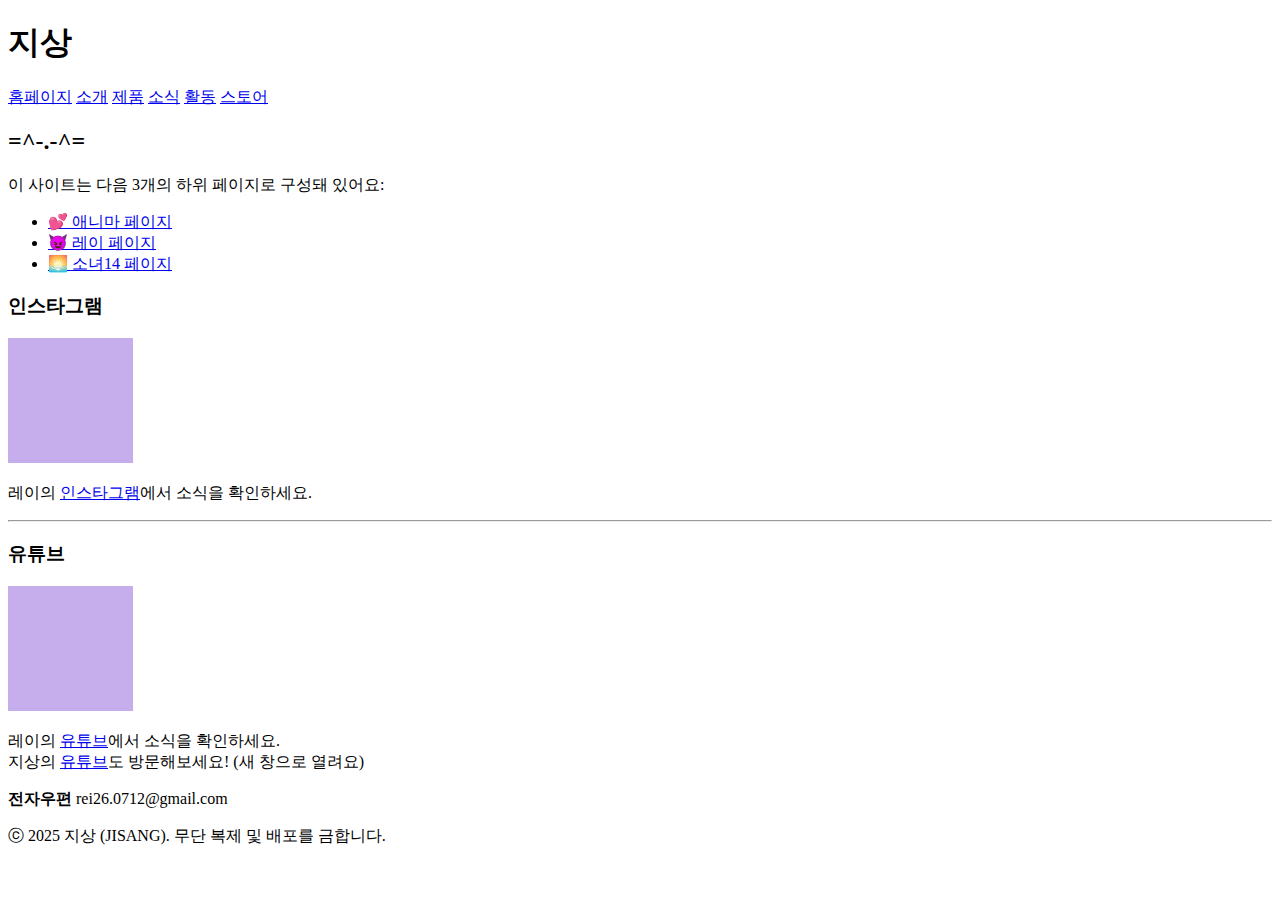
<file: index.html>
<!DOCTYPE html>
<html lang="ko">
<head>
  <meta charset="UTF-8" />
  <meta name="viewport" content="width=device-width, initial-scale=1.0" />
  <title>지상 =^-.-^=</title>
  <link rel="stylesheet" href="style.css" />
</head>
<body>
    <header>
    <h1>지상</h1>
    <nav>
      <a href="/">홈페이지</a>
      <a href="/idea/">소개</a>
      <a href="/item/">제품</a>
      <a href="/news/">소식</a>
      <a href="/team/">활동</a>
      <a href="/store/">스토어</a>
    </nav>
  </header>
  <main>
  <h2>=^-.-^=</h2>
  <p>이 사이트는 <span class="highlight">다음 3개의 하위 페이지</span>로 구성돼 있어요:</p>
  <ul>
    <li><a href="/anima/" target="_blank">💕 애니마 페이지</a></li>
    <li><a href="/rei/" target="_blank">😈 레이 페이지</a></li>
    <li><a href="/girl14/" target="_blank">🌅 소녀14 페이지</a></li>
  </ul>
  </main>
    <h3>인스타그램</h3>
  <img src="images/jayeon.jpg" width="125" height="125" alt="프로필 이미지" />
  <p>레이의 <a href="https://www.instagram.com/rei26_0712/" target="_blank">인스타그램</a>에서 소식을 확인하세요.</p>
  <hr />
  <h3>유튜브</h3>
  <img src="images/jayeon.jpg" width="125" height="125" alt="프로필 이미지" />
  <p>레이의 <a href="https://youtube.com/channel/UC4W2JUiK90XG-q6jjcilw-g?feature=shared" target="_blank">유튜브</a>에서 소식을 확인하세요.
    <br />
  지상의 <a href="https://youtube.com/channel/UC2qsyHm3jdKDlaRZ-H-48Cg?feature=shared" target="_blank">유튜브</a>도 방문해보세요! (새 창으로 열려요)</p>
  <footer>
    <p><b>전자우편</b> rei26.0712@gmail.com</p>
    <p>ⓒ 2025 지상 (JISANG). 무단 복제 및 배포를 금합니다.</p>
  </footer>
</body
</body>
</html>
</file>
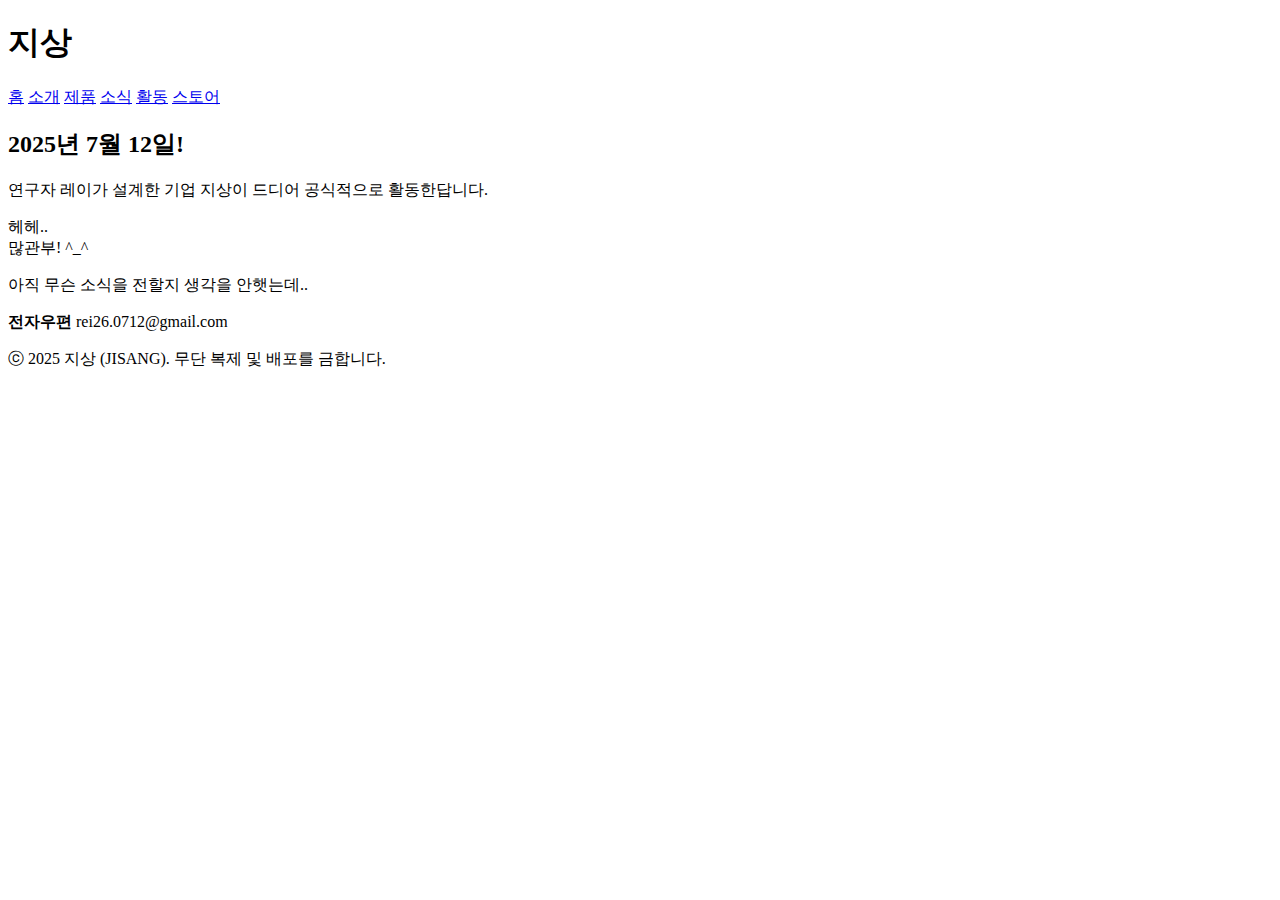
<file: news/index.html>
<!DOCTYPE html>
<html lang="ko">
<head>
  <meta charset="UTF-8" />
  <meta name="viewport" content="width=device-width, initial-scale=1.0" />
  <title>지상 =^-.-^=</title>
  <link rel="stylesheet" href="../style.css" />
</head>
<body>
    <header>
    <h1>지상</h1>
    <nav>
      <a href="/">홈</a>
      <a href="/idea/">소개</a>
      <a href="/item/">제품</a>
      <a href="/news/">소식</a>
      <a href="/team/">활동</a>
      <a href="/store/">스토어</a>
    </nav>
  </header>
  <main>
  <h2>2025년 7월 12일!</h2>
  <p>연구자 레이가 설계한 기업 <span class="highlight">지상</span>이 드디어 공식적으로 활동한답니다.</p>
  <p>
  헤헤..
  <br />
  많관부! ^_^
  </p>
  </main>
  <p>아직 무슨 소식을 전할지 생각을 안햇는데..</p>
  <footer>
    <p><b>전자우편</b> rei26.0712@gmail.com</p>
    <p>ⓒ 2025 지상 (JISANG). 무단 복제 및 배포를 금합니다.</p>
  </footer>
  </body>
</html>
</file>
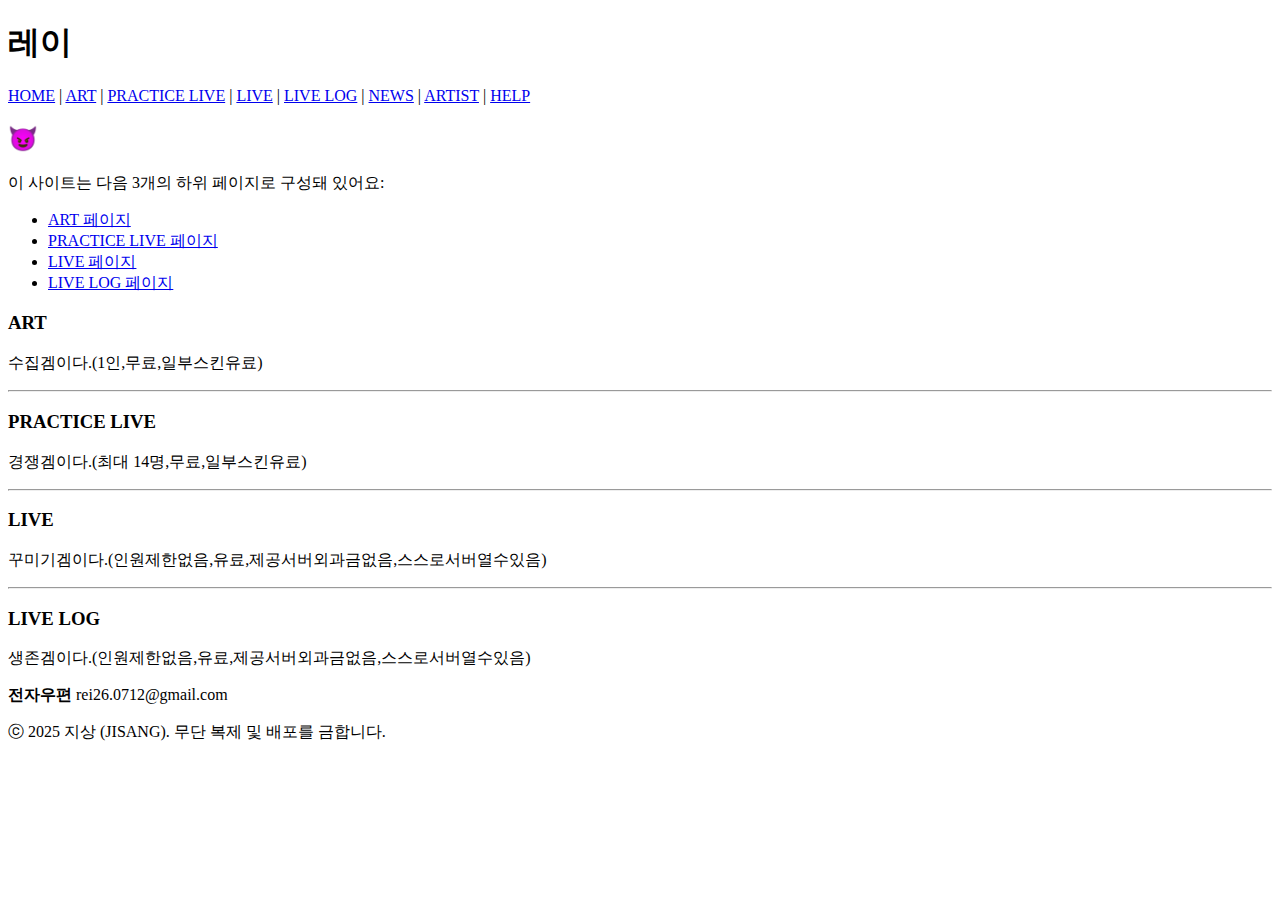
<file: rei/index.html>
<!DOCTYPE html>
<html lang="ko">
<head>
  <meta charset="UTF-8" />
  <meta name="viewport" content="width=device-width, initial-scale=1.0" />
  <title>레이 😈</title>
  <link rel="stylesheet" href="../style.css" />
</head>
<body>
    <header>
    <h1>레이</h1>
    <nav>
      <a href="/">HOME</a> |
      <a href="/ART/">ART</a> |
      <a href="/PRACTICE-LIVE/">PRACTICE LIVE</a> |
      <a href="/LIVE/">LIVE</a> |
      <a href="/LIVE-LOG/">LIVE LOG</a> |
      <a href="/store/">NEWS</a> |
      <a href="/account/">ARTIST</a> |
      <a href="/help/">HELP</a>
    </nav>
  </header>
  <main>
  <h2>😈</h2>
  <p>이 사이트는 <span class="highlight">다음 3개의 하위 페이지</span>로 구성돼 있어요:</p>
  <ul>
    <li><a href="/ART/">ART 페이지</a></li>
    <li><a href="/PRACTICE-LIVE/">PRACTICE LIVE 페이지</a></li>
    <li><a href="/LIVE/">LIVE 페이지</a></li>
    <li><a href="/LIVE-LOG/">LIVE LOG 페이지</a></li>
  </ul>
  </main>
    <h3>ART</h3>
  <p>수집겜이다.(1인,무료,일부스킨유료)</p>
  <hr />
  <h3>PRACTICE LIVE</h3>
  <p>경쟁겜이다.(최대 14명,무료,일부스킨유료)</p>
  <hr />
  <h3>LIVE</h3>
  <p>꾸미기겜이다.(인원제한없음,유료,제공서버외과금없음,스스로서버열수있음)</p>
  <hr />
  <h3>LIVE LOG</h3>
  <p>생존겜이다.(인원제한없음,유료,제공서버외과금없음,스스로서버열수있음)</p>
  <footer>
    <p><b>전자우편</b> rei26.0712@gmail.com</p>
    <p>ⓒ 2025 지상 (JISANG). 무단 복제 및 배포를 금합니다.</p>
  </footer>
</body
</body>
</html>
</file>
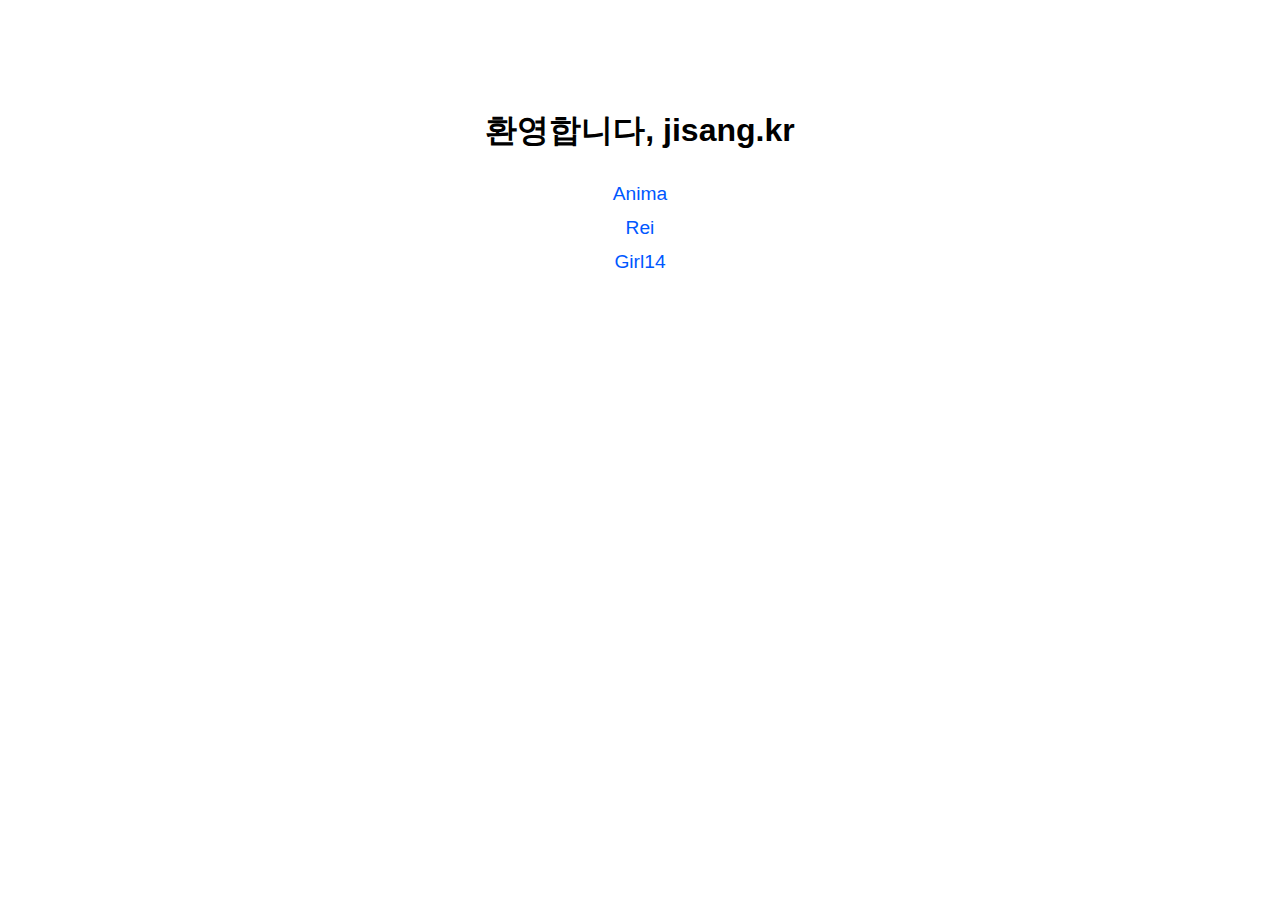
<file: team/index.html>
<!DOCTYPE html>
<html lang="ko">
<head>
  <meta charset="UTF-8" />
  <meta name="viewport" content="width=device-width, initial-scale=1.0" />
  <title>jisang.kr</title>
  <style>
    body {
      font-family: sans-serif;
      text-align: center;
      padding-top: 80px;
    }
    h1 {
      font-size: 2em;
      margin-bottom: 30px;
    }
    a {
      display: block;
      font-size: 1.2em;
      margin: 12px 0;
      text-decoration: none;
      color: #0057ff;
    }
    a:hover {
      text-decoration: underline;
    }
  </style>
</head>
<body>
  <h1>환영합니다, jisang.kr</h1>
  <a href="/anima">Anima</a>
  <a href="/rei">Rei</a>
  <a href="/girl14">Girl14</a>
</body>
</html>
</file>
<file: style.css>

</file>
